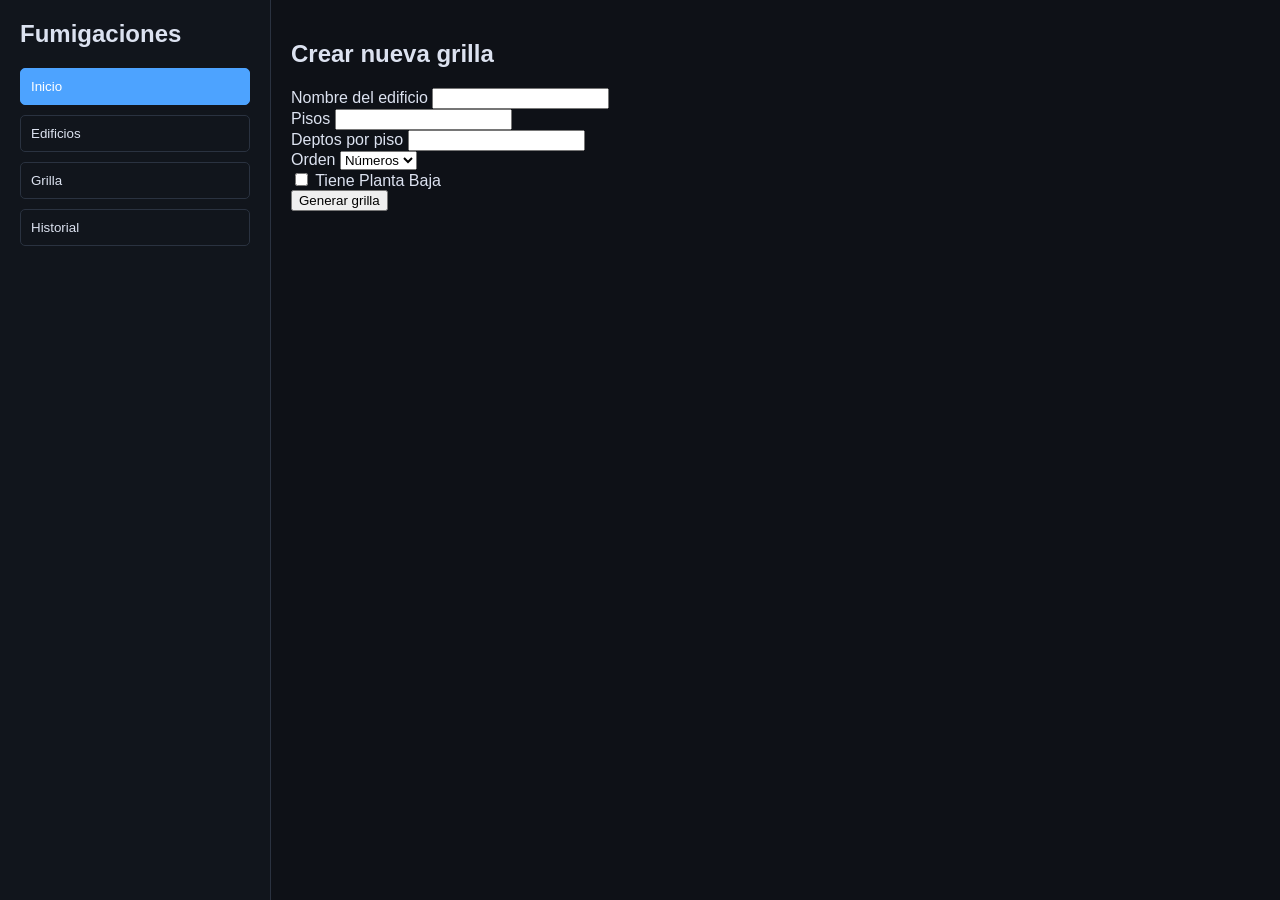
<file: index.html>
<!DOCTYPE html>
<html lang="es">
<head>
  <meta charset="UTF-8" />
  <meta name="viewport" content="width=device-width, initial-scale=1.0" />
  <title>App Fumigaciones</title>
  <link rel="stylesheet" href="css/style.css" />
</head>
<body class="dark">

<div class="app">
  <aside class="sidebar">
    <h1>Fumigaciones</h1>
    <nav>
      <button class="menu-btn active" data-target="inicio">Inicio</button>
      <button class="menu-btn" data-target="edificios">Edificios</button>
      <button class="menu-btn" data-target="fumigacion">Grilla</button>
      <button class="menu-btn" data-target="historial">Historial</button>
    </nav>
  </aside>

  <main class="content">

    <section id="inicio" class="page visible">
      <h2>Crear nueva grilla</h2>
      <div class="controls">
        <div class="row">
          <label>Nombre del edificio</label>
          <input id="initName" />
        </div>
        <div class="row">
          <label>Pisos</label>
          <input id="initRows" type="number" min="1" />
        </div>
        <div class="row">
          <label>Deptos por piso</label>
          <input id="initCols" type="number" min="1" />
        </div>
        <div class="row">
          <label>Orden</label>
          <select id="initLabelMode">
            <option value="numbers">Números</option>
            <option value="letters">Letras</option>
          </select>
        </div>
        <div class="row">
          <label><input type="checkbox" id="initPB" /> Tiene Planta Baja</label>
        </div>
        <button id="startGrid">Generar grilla</button>
      </div>
    </section>

    <section id="edificios" class="page">
      <h2>Edificios guardados</h2>
      <select id="savedBuildings"></select>
    </section>

    <section id="fumigacion" class="page">
      <h2 id="buildingTitle"></h2>

      <div class="top-actions">
        <button id="finalizeSnapshot">Finalizar</button>
        <button id="clearGridBtn">Limpiar</button>
        <button id="deleteBuilding">Eliminar</button>
        <button id="exportCSV">CSV</button>
      </div>

      <div class="grid-area">
        <table id="gridTable"></table>

        <aside class="stats">
          <h3>Estadísticas</h3>
          <div class="stat-row"><span>X</span><span id="prevX">0</span><span id="curX">0</span><span id="diffX">0</span></div>
          <div class="stat-row"><span>-</span><span id="prevDash">0</span><span id="curDash">0</span><span id="diffDash">0</span></div>
          <div class="stat-row"><span>NO</span><span id="prevNO">0</span><span id="curNO">0</span><span id="diffNO">0</span></div>
          <div class="stat-row"><span>XG</span><span id="prevXG">0</span><span id="curXG">0</span><span id="diffXG">0</span></div>
        </aside>
      </div>
    </section>

    <section id="historial" class="page">
      <h2>Historial</h2>
      <div id="historyList"></div>
    </section>

  </main>
</div>

<script src="js/app.js"></script>
</body>
</html>
</file>
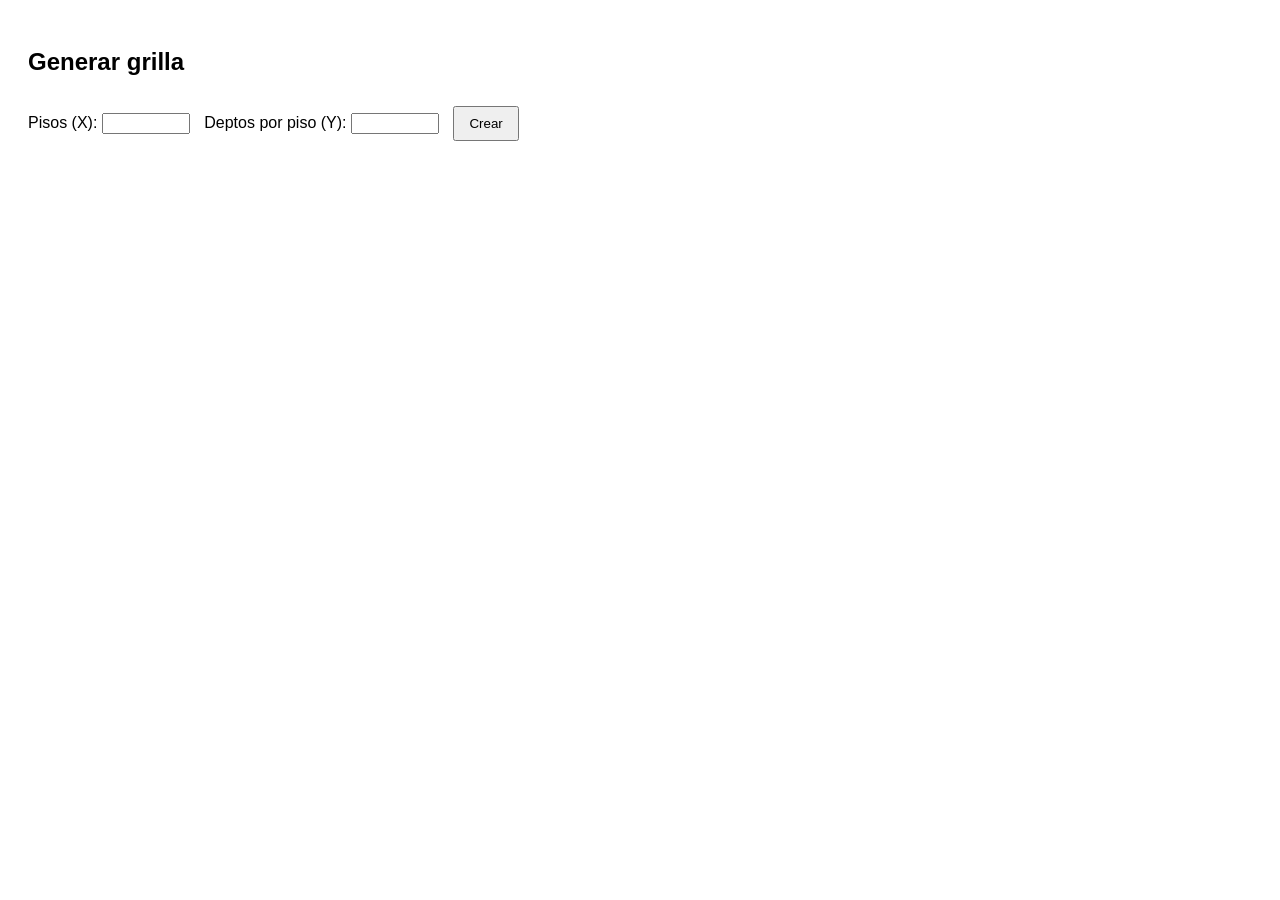
<file: fumigraciones_grilla_app.html>
<!DOCTYPE html>
<html lang="es">
<head>
<meta charset="UTF-8">
<meta name="viewport" content="width=device-width, initial-scale=1.0">
<title>Fumigaciones - Grilla</title>
<style>
  body { font-family: sans-serif; padding: 20px; }
  input { width: 80px; margin-right: 10px; }
  button { padding: 8px 14px; margin-top: 10px; }
  .grid { display: grid; gap: 4px; margin-top: 20px; }
  .cell {
    width: 40px; height: 40px;
    display: flex; justify-content: center; align-items: center;
    border: 1px solid #000; cursor: pointer;
    font-size: 18px;
    background: #f8f8f8;
  }
</style>
</head>
<body>
<h2>Generar grilla</h2>
<label>Pisos (X):</label>
<input type="number" id="x">
<label>Deptos por piso (Y):</label>
<input type="number" id="y">
<button onclick="generateGrid()">Crear</button>

<div id="grid" class="grid"></div>

<script>
const STATES = ["", "X", "-", "NO", "XG"];

function generateGrid() {
  const x = parseInt(document.getElementById("x").value);
  const y = parseInt(document.getElementById("y").value);

  if (!x || !y) return alert("Ingresá valores válidos.");

  const grid = document.getElementById("grid");
  grid.innerHTML = "";
  grid.style.gridTemplateColumns = `repeat(${y}, 40px)`;

  const saved = JSON.parse(localStorage.getItem("fumigrid") || "{}");

  for (let i = 0; i < x; i++) {
    for (let j = 0; j < y; j++) {
      const key = `${i}-${j}`;
      const div = document.createElement("div");
      div.className = "cell";
      div.textContent = saved[key] || "";

      div.onclick = () => {
        let current = STATES.indexOf(div.textContent);
        current = (current + 1) % STATES.length;
        div.textContent = STATES[current];
        saveGrid();
      };

      grid.appendChild(div);
    }
  }
}

function saveGrid() {
  const cells = document.querySelectorAll(".cell");
  const data = {};
  let i = 0;

  cells.forEach((c, index) => {
    const yVal = parseInt(document.getElementById("y").value);
    const x = Math.floor(index / yVal);
    const y = index % yVal;
    data[`${x}-${y}`] = c.textContent;
  });

  localStorage.setItem("fumigrid", JSON.stringify(data));
}
</script>
</body>
</html>
</file>
<file: css/style.css>
:root {
  --bg: #0e1117;
  --text: #dce2f0;
  --sidebar: #11151c;
  --sidebar-hover: #1a1f29;
  --accent: #4da3ff;
  --card: #1b212c;
  --border: #2a3240;
  --table-header: #1f2633;
}

body {
  margin: 0;
  background: var(--bg);
  color: var(--text);
  font-family: "Segoe UI", Arial, sans-serif;
}

.app {
  display: flex;
  height: 100vh;
}

/* SIDEBAR */
.sidebar {
  width: 230px;
  background: var(--sidebar);
  padding: 20px;
  border-right: 1px solid var(--border);
}

.sidebar h1 {
  margin-top: 0;
}

.menu-btn {
  width: 100%;
  padding: 10px;
  margin-bottom: 10px;
  background: var(--sidebar);
  border: 1px solid var(--border);
  color: var(--text);
  border-radius: 5px;
  cursor: pointer;
  text-align: left;
  transition: 0.2s;
}

.menu-btn:hover {
  background: var(--sidebar-hover);
}

.menu-btn.active {
  background: var(--accent);
  border-color: var(--accent);
  color: white;
}

/* CONTENT */
.content {
  flex: 1;
  padding: 20px;
  overflow-y: auto;
}

.page { display: none; }
.page.visible { display: block; }

/* GRID */
#gridTable {
  border-collapse: collapse;
  margin-top: 15px;
}

#gridTable th,
#gridTable td {
  border: 1px solid var(--border);
  padding: 6px;
  text-align: center;
}

#gridTable select {
  width: 100%;
  padding: 6px;
  font-weight: bold;
  border: 1px solid var(--border);
  border-radius: 4px;
  -webkit-appearance: none;
  -moz-appearance: none;
  appearance: none;
}

/* COLORES (forzados correctamente) */
td.cell-X select { background:#2ecc71 !important; color:#000 !important; }
td.cell-NO select { background:#ff2b2b !important; color:#fff !important; }
td.cell-DASH select { background:#d35400 !important; color:#fff !important; }
td.cell-XG select { background:#5dade2 !important; color:#000 !important; }

/* RESPONSIVE */
@media(max-width:900px){
  .app { flex-direction: column; }
  .sidebar {
    width: 100%;
    border-right: none;
    border-bottom: 1px solid var(--border);
  }
}

/* PANEL ESTADÍSTICAS */
.stats {
  background: var(--card);
  padding: 15px;
  border-radius: 8px;
  border: 1px solid var(--border);
  width: 220px;
  margin-top: 20px;
}

.stat-row {
  display: grid;
  grid-template-columns: 40px 40px 40px 60px;
  padding: 6px 0;
  border-bottom: 1px solid var(--border);
  align-items: center;
}

.stat-row span {
  text-align: center;
}

.diff.positive { color: #3ddc97; }
.diff.negative { color: #ff5c5c; }
.diff.equal { color: #9ca3af; }
</file>
